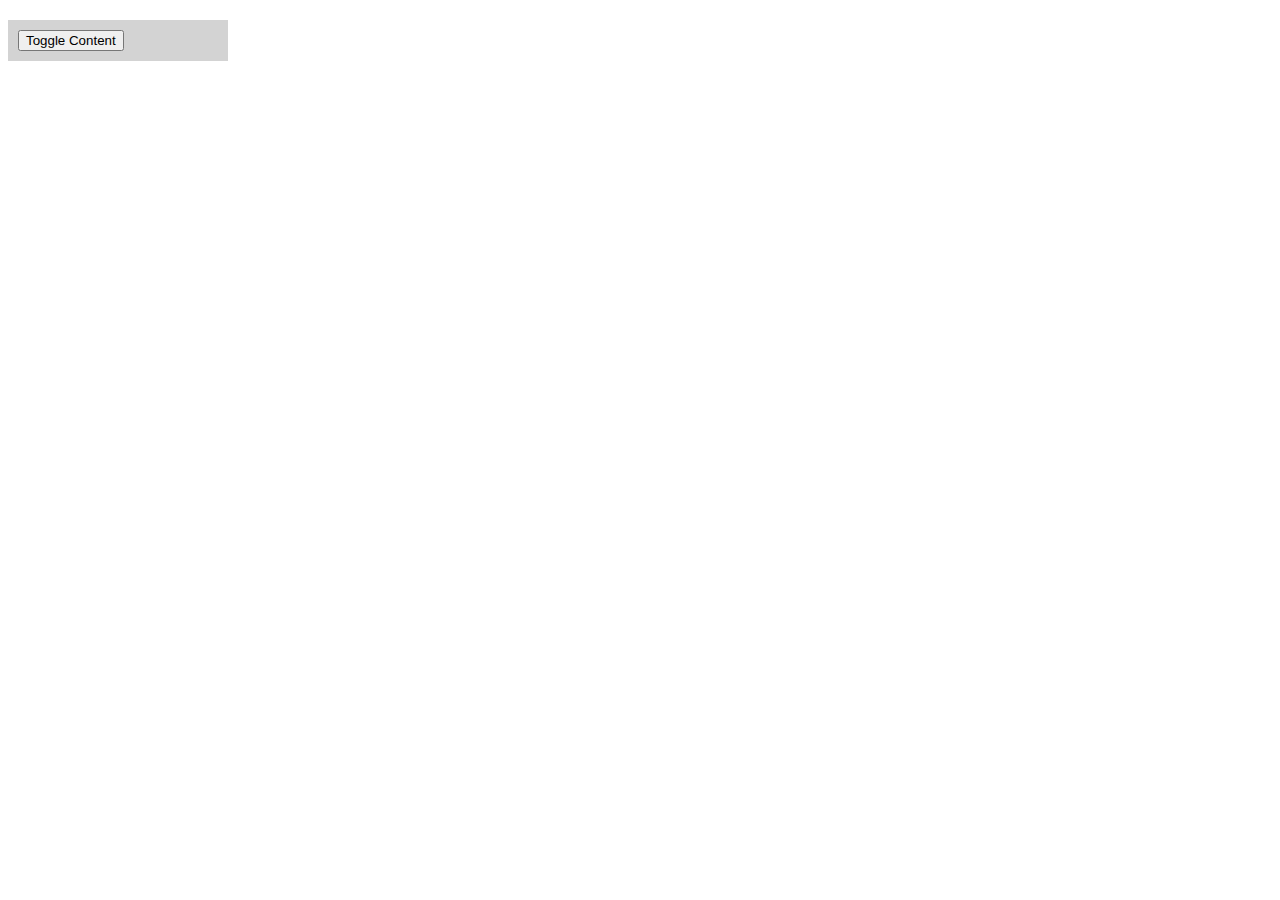
<file: teste.html>
<!DOCTYPE html>
<html lang="en">
<head>
<meta charset="UTF-8">
<meta name="viewport" content="width=device-width, initial-scale=1.0">
<title>Click Outside to Close</title>
<style>
  .container {
    position: relative;
    width: 200px;
    background-color: lightgray;
    padding: 10px;
    margin-top: 20px;
  }

  .content {
    display: none;
    position: absolute;
    top: 100%;
    left: 0;
    background-color: white;
    width: 100%;
    border: 1px solid black;
    padding: 10px;
  }
</style>
</head>
<body>

<div class="container">
  <button onclick="toggleContent()">Toggle Content</button>
  <div class="content" id="content">
    Content inside the div
  </div>
</div>

<script>
  function toggleContent() {
    var content = document.getElementById('content');
    content.style.display = (content.style.display === 'block') ? 'none' : 'block';
  }

  document.addEventListener('click', function(event) {
    var content = document.getElementById('content');
    var container = document.querySelector('.container');
    
    if (!container.contains(event.target) && content.style.display === 'block') {
      content.style.display = 'none';
    }
  });
</script>

</body>
</html>
</file>
